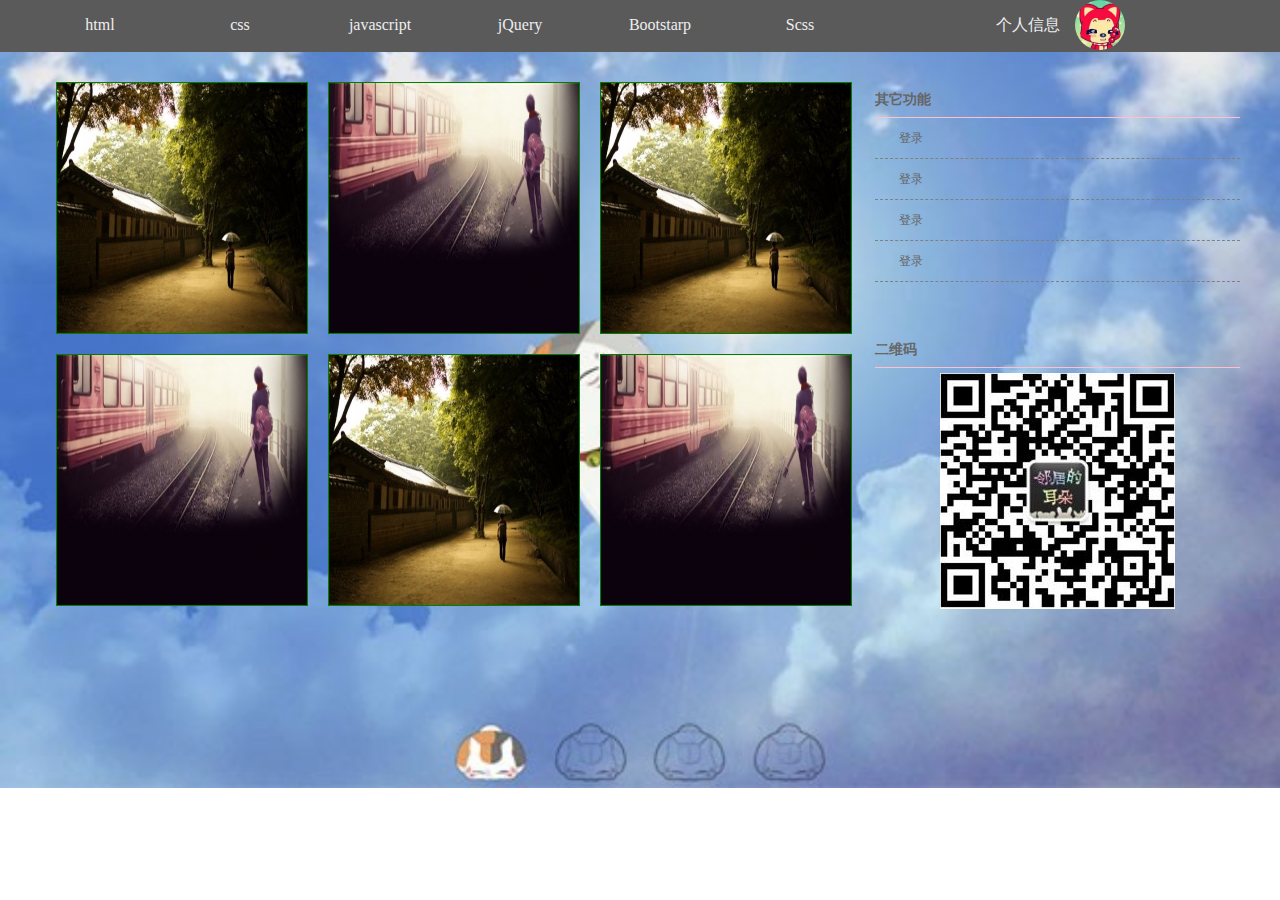
<file: index.html>
<!DOCTYPE html>
<html>
<head>
	<meta charset="utf-8" />
	<title>Demo</title>
	<link rel="stylesheet" type="text/css" href="css/reset.css">
	<link rel="stylesheet" type="text/css" href="css/main.css">
	<script src="js/jquery-3.2.1.min.js"></script>
	<script type="text/javascript">
		$(function(){
				var imgW=$('.conLul li').find('img').width();
				var imgH=$('.conLul li').find('img').height();
				var maxW=imgW+20;
				var maxH=imgH+20;
			$('.conLul li').hover(function(){
				$(this).find('img').stop().animate({"width":maxW,"height":maxH,'left':'-10px','top':'-10px'},500);
				$(this).children('span').stop().slideDown(200,function(){  });
			},function(){
				$(this).find('img').stop().animate({"width":imgW,"height":imgH,'left':'0px','top':'0px'},500);
  				$(this).children('span').stop().slideUp(150,function(){ });		 
			})
 
			$('.headerUl li a').hover(function(){
				$(this).css('background','green');
				$(this).siblings('.headerUlOl').css('display','block');
			},function(){
				$(this).css('background','');
				$(this).siblings('.headerUlOl').css('display','none');
			});
			$('.headerUlOl').hover(function(){
				$(this).css('display','block');
			},function(){
				$(this).css('display','none');
			})
		})
	</script>
</head>
<body>
	<div class="box">
		<header class="header">
			<ul class="headerUl clearfix">
				<li>
					<a href="#">html</a>
					<ol class="headerUlOl">
						<li><a href="#">1</a></li>
						<li><a href="#">2</a></li>
						<li><a href="#">3</a></li>
					</ol>
				</li>
				<li><a href="#">css</a>
					<ol class="headerUlOl">
						<li><a href="#">1</a></li>
						<li><a href="#">2</a></li>
						<li><a href="#">3</a></li>
					</ol>
				</li>
				<li><a href="#">javascript</a>
					<ol class="headerUlOl">
						<li><a href="#">1</a></li>
						<li><a href="#">2</a></li>
						<li><a href="#">3</a></li>
					</ol>
				</li>
				<li><a href="#">jQuery</a>
					<ol class="headerUlOl">
						<li><a href="#">1</a></li>
						<li><a href="#">2</a></li>
						<li><a href="#">3</a></li>
					</ol>
				</li>
				<li><a href="#">Bootstarp</a>
					<ol class="headerUlOl">
						<li><a href="#">1</a></li>
						<li><a href="#">2</a></li>
						<li><a href="#">3</a></li>
					</ol>
				</li>
				<li><a href="#">Scss</a>
					<ol class="headerUlOl">
						<li><a href="#">1</a></li>
						<li><a href="#">2</a></li>
						<li><a href="#">3</a></li>
					</ol>
				</li>
				<li class="info"><a href="javascript:;">个人信息</a></li>
				<li class="userimg"><a href="#"><img src="image/ali.jpg"></a></li>
			</ul>
		</header>
		<div class="content clearfix">
			<div class="conL fl">
				<ul class="conLul clearfix">
					<li>
						<a href="javascript:;"><img src="image/img1.jpg"></a>
						<span>这是一个隐藏的描述信息</span>
					</li>
					<li>
						<a href="javascript:;"><img src="image/img2.jpg"></a>
						<span>这是一个隐藏的描述信息</span>
					</li>
					<li>
						<a href="javascript:;"><img src="image/img1.jpg"></a>
						<span>这是一个隐藏的描述信息</span>
					</li>
					<li>
						<a href="javascript:;"><img src="image/img2.jpg"></a>
						<span>这是一个隐藏的描述信息</span>
					</li>
					<li>
						<a href="javascript:;"><img src="image/img1.jpg"></a>
						<span>这是一个隐藏的描述信息</span>
					</li>
					<li>
						<a href="javascript:;"><img src="image/img2.jpg"></a>
						<span>这是一个隐藏的描述信息</span>
					</li>
				</ul>
			</div>
			<div class="conR fr">
				<h3>其它功能</h3>
				<ul class="conRul">
					<li><a href="snowflake_Demo.html" target="_blank">登录</a></li>
					<li><a href="#">登录</a></li>
					<li><a href="#">登录</a></li>
					<li><a href="#">登录</a></li>
				</ul>
				<div class="qRcode">
					<h3>二维码</h3>
					<div>
						<img src="image/qrCode.jpg">
					</div>
				</div>
			</div>
		</div>
	</div>		
</body>
</html>
</file>
<file: css/main.css>
body{
	background: url(../image/bj.jpg)no-repeat;
	background-size: 100%;
}
.header{
	margin:0 auto;
	height:52px;
	background: #5a5a5a;
}
.headerUl{
	width: 1200px;
	margin:0 auto;
}
.headerUl .headerUlOl{
	position: relative;
	z-index: 999;
	display: none;
}
.headerUl .headerUlOl li{
	width: 120px;
	height: 50px;
	background-color: gray;
	border-bottom:1px solid red;
}
.headerUl li{
	float: left;
	width: 120px;
	height: 52px;
	line-height: 50px;
	text-align: center;
	margin-right: 20px;
}
.headerUl li a{
	font-size:16px;
	color: #eee;
	display: block;
	height: 100%;
}
.headerUl .info{
	text-align:right;
	margin-left: 60px;
	margin-right: 15px;
}
.headerUl .userimg{
	width:50px;
	height:50px;
}
.headerUl .userimg img{
	display: block;
	width: 100%;
	height:100%;
	border-radius: 50%;
}
.content{
	width: 1200px;
	margin:30px auto;
}
.conLul{
	width: 816px;
	margin-left: 16px;
}
.conLul li{
	float: left;
	width:250px;
	height:250px;
	margin-right: 20px;
	margin-bottom: 20px;
	border: 1px solid green;
	overflow: hidden;
	position: relative;
}
.conLul li span{
	width: 100%;
	height:30px;
	line-height: 30px;
	position:absolute;
	bottom:0px;
	text-align: center;
	background-color: black;
	opacity:0.5;
	display: none;
}
.conLul li img{
	width: 100%;
	height: 100%;
	position:absolute;
}
.conRul{
	width: 365px;
}
.conRul li{
	height: 40px;
	line-height: 40px;
	text-indent: 2em;
	border-bottom:1px dashed gray;
}
.qRcode{
	margin-top: 50px;
}
h3{
	display: block;
	height: 35px;
	line-height: 35px;
	border-bottom: 1px solid pink;
}
.qRcode div img{
	display: block;
	margin:5px auto;
}
</file>
